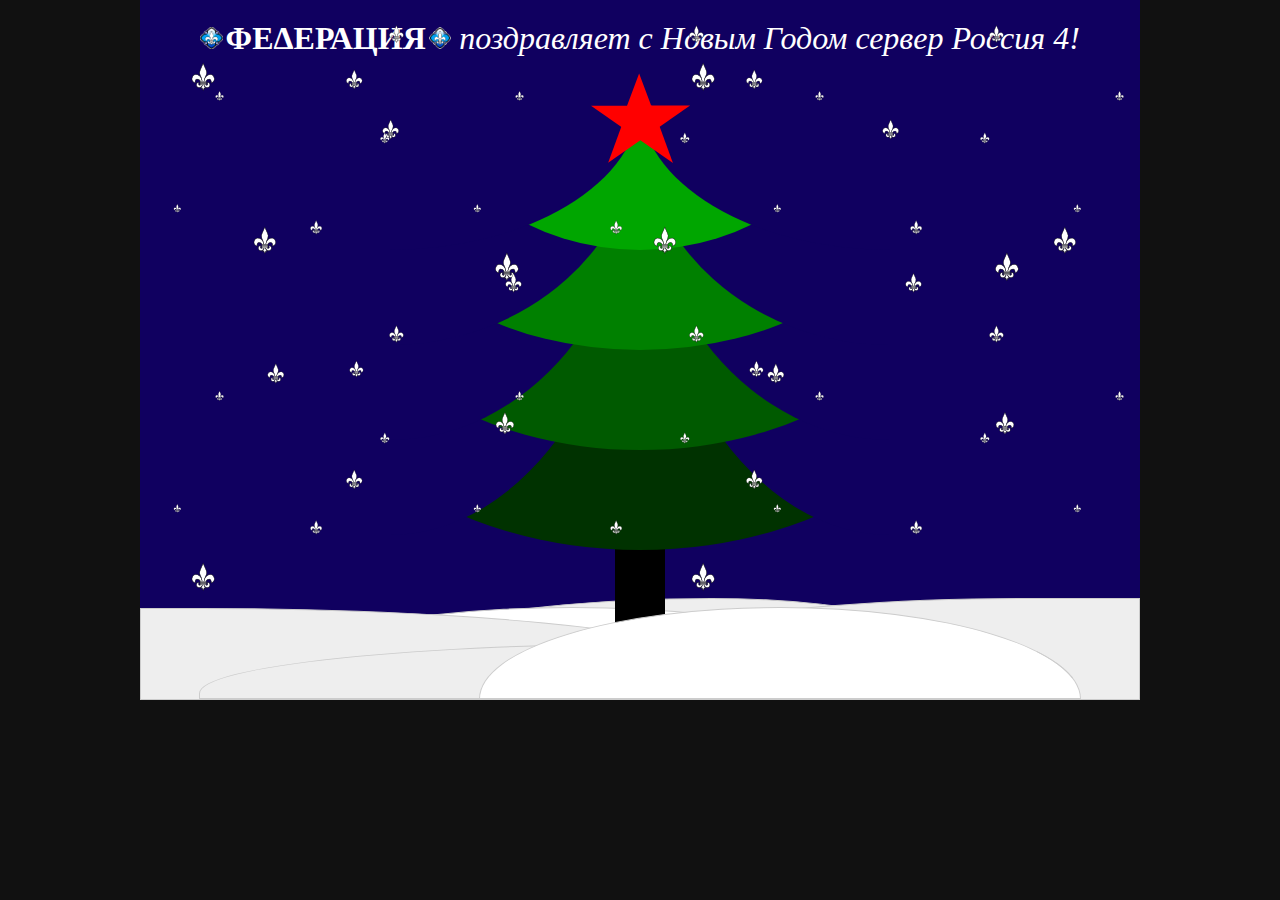
<file: index.html>
<?xml version="1.0" encoding="UTF-8" ?>
<!DOCTYPE html PUBLIC "-//W3C//DTD XHTML 1.0 Strict//EN" "http://www.w3.org/TR/xhtml1/DTD/xhtml1-strict.dtd">
<html xmlns="http://www.w3.org/1999/xhtml" xml:lang="en" lang="en">
  <head>
    <meta http-equiv="Content-Type" content="text/html; charset=UTF-8" />
    <title>Happy New Year!</title>
    <link rel="stylesheet" type="text/css" href="./css/default.css" />
    <script src="http://code.jquery.com/jquery-1.10.2.min.js"></script>
    <script src="./js/def.js"></script>
  </head>
  <body>
    <div id="content">
      <div class="snowdrift" id="snowdrift1"></div>
<div class="fir center">
  <div class="trunk"></div>
  <div class="stage" id="stage1"></div>
  <div class="stage" id="stage2"></div>
  <div class="stage" id="stage3"></div>
  <div class="stage" id="stage4"></div>
</div>
<div id="star"></div>
<div id="garland1" class="garland">
  <div class="light-1 light1"></div>
  <div class="light-2 light2"></div>
  <div class="light-3 light3"></div>
  <div class="light-4 light4"></div>
  <div class="light-1 light5"></div>
  <div class="light-2 light6"></div>
  <div class="light-3 light7"></div>
  <div class="light-4 light8"></div>
  <div class="light-1 light9"></div>
  <div class="light-2 light10"></div>
  <div class="light-3 light11"></div>
  <div class="light-4 light12"></div>
  <div class="light-1 light13"></div>
  <div class="light-2 light14"></div>
  <div class="light-3 light15"></div>
</div>
<div id="garland2" class="garland">
  <div class="light-4 light1"></div>
  <div class="light-1 light2"></div>
  <div class="light-2 light3"></div>
  <div class="light-3 light4"></div>
  <div class="light-4 light5"></div>
  <div class="light-1 light6"></div>
  <div class="light-2 light7"></div>
  <div class="light-3 light8"></div>
  <div class="light-4 light9"></div>
  <div class="light-1 light10"></div>
  <div class="light-2 light11"></div>
  <div class="light-3 light12"></div>
  <div class="light-4 light13"></div>
  <div class="light-1 light14"></div>
  <div class="light-2 light15"></div>
</div>
<div id="garland3" class="garland">
  <div class="light-3 light1"></div>
  <div class="light-4 light2"></div>
  <div class="light-1 light3"></div>
  <div class="light-2 light4"></div>
  <div class="light-3 light5"></div>
  <div class="light-4 light6"></div>
  <div class="light-1 light7"></div>
  <div class="light-2 light8"></div>
  <div class="light-3 light9"></div>
  <div class="light-4 light10"></div>
  <div class="light-1 light11"></div>
  <div class="light-2 light12"></div>
  <div class="light-3 light13"></div>
  <div class="light-4 light14"></div>
  <div class="light-1 light15"></div>
</div>
<div id="garland4" class="garland">
  <div class="light-2 light1"></div>
  <div class="light-3 light2"></div>
  <div class="light-4 light3"></div>
  <div class="light-1 light4"></div>
  <div class="light-2 light5"></div>
  <div class="light-3 light6"></div>
  <div class="light-4 light7"></div>
  <div class="light-1 light8"></div>
  <div class="light-2 light9"></div>
  <div class="light-3 light10"></div>
  <div class="light-4 light11"></div>
  <div class="light-1 light12"></div>
  <div class="light-2 light13"></div>
  <div class="light-3 light14"></div>
  <div class="light-4 light15"></div>
</div>
<div class="hny center">
  <span class="federatio">ΦΕΔΕΡΑЦИЯ</span> поздравляет с Новым Годом сервер Россия 4!
</div>
<div class="snowflake1"></div>
<div class="snowflake2"></div>
<div class="snowflake3"></div>
<div class="snowdrift" id="snowdrift2"></div>
<div class="snowdrift" id="snowdrift3"></div>

    </div>
  </body>
</html>
</file>
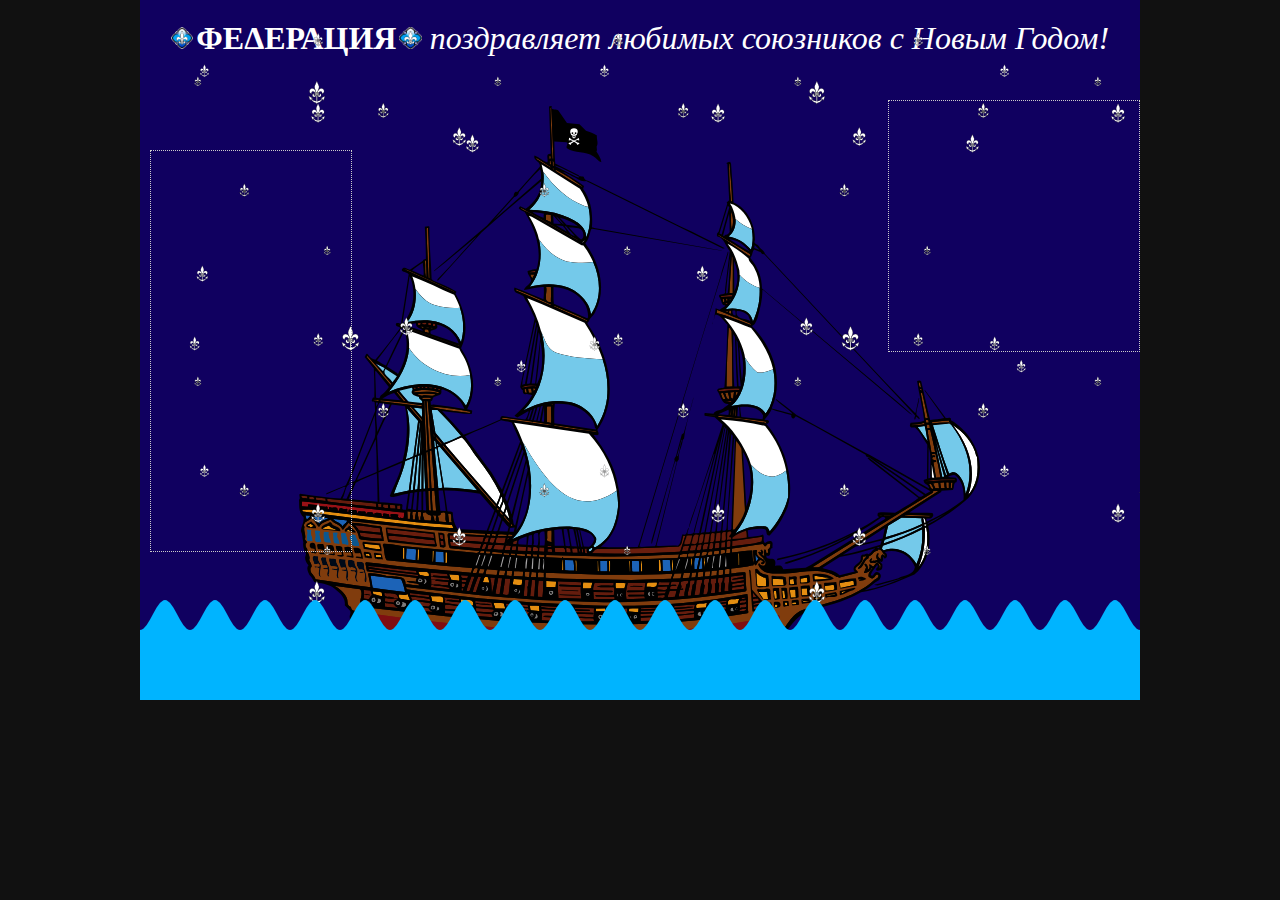
<file: tortuga.html>
<?xml version="1.0" encoding="UTF-8" ?>
<!DOCTYPE html PUBLIC "-//W3C//DTD XHTML 1.0 Strict//EN" "http://www.w3.org/TR/xhtml1/DTD/xhtml1-strict.dtd">
<html xmlns="http://www.w3.org/1999/xhtml" xml:lang="en" lang="en">
  <head>
    <meta http-equiv="Content-Type" content="text/html; charset=UTF-8" />
    <title>Happy New Year!</title>
    <link rel="stylesheet" type="text/css" href="./css/default.css" />
    <script src="http://code.jquery.com/jquery-1.10.2.min.js"></script>
    <script src="./js/def.js"></script>
  </head>
  <body>
    <div id="content">
      <div class="ship"></div>

<div class="hny center">
  <span class="federatio">ΦΕΔΕΡΑЦИЯ</span> поздравляет любимых
  союзников с Новым Годом!
</div>
<div class="snowanch1"></div>
<div class="snowanch2"></div>
<div class="snowanch3"></div>
<div class="waves"></div>
<div id="snowmaiden"></div>
<div id="grandfatherfrost"></div>

    </div>
  </body>
</html>
</file>
<file: css/default.css>
@font-face {
  font-family: 'Tinos';
  font-style: normal;
  font-weight: 400;
  src: local('Tinos'), url(http://themes.googleusercontent.com/static/fonts/tinos/v5/C8vzv480UKDveCPk8l9XHQ.woff) format('woff');
}
@font-face {
  font-family: 'Tinos';
  font-style: normal;
  font-weight: 700;
  src: local('Tinos Bold'), local('Tinos-Bold'), url(http://themes.googleusercontent.com/static/fonts/tinos/v5/r7ygpzWtF3nxLEGd26jZfvesZW2xOQ-xsNqO47m55DA.woff) format('woff');
}
@font-face {
  font-family: 'Neucha';
  font-style: normal;
  font-weight: 400;
  src: local('Neucha'), url(http://themes.googleusercontent.com/static/fonts/neucha/v4/XE-CQUm9nMnSxYSbi8LNmQ.woff) format('woff');
}

html {
   width: 100%;
   height: 100%;
   background-color: #111;
}
body {
   width: 1000px;
   height: 700px;
   font-family: 'Neucha', cursive;
   font-size: xx-large;
   font-style: italic;
   margin: auto;
   background-color: #100060;
   position: relative;
}

.center {
   margin: auto;
}

.hny {
   position: absolute;
   color: white;
   text-align: center;
   top: 20px;
   width: 1000px;
}

.federatio {
   font-weight: bold;
   font-style: normal;
   font-family: 'Tinos', serif;
}
.federatio:before, .federatio:after {
   background: url("/images/fed.png") no-repeat center center;
   -webkit-background-size: cover;
   -moz-background-size: cover;
   -o-background-size: cover;
   -ms-background-size: cover;
   background-size: cover;
   display: inline-block;
   height: 0.7em;
   width: 0.7em;
   content: "";
}
.federatio:before {
   margin-right: 3px;
}
.federatio:after {
   margin-left: 3px;
}


@keyframes snow1 {
   0% {
      background-position: 0px 0px;
   }
   100% {
      background-position: 500px 1000px;
   }
}
@-moz-keyframes snow1 {
   0% {
      background-position: 0px 0px;
   }
   100% {
      background-position: 500px 1000px;
   }
}
@-webkit-keyframes snow1 {
   0% {
      background-position: 0px 0px;
   }
   100% {
      background-position: 500px 1000px;
   }
}
@-ms-keyframes snow1 {
   0% {
      background-position: 0px 0px;
   }
   100% {
      background-position: 500px 1000px;
   }
}
@keyframes snow2 {
   0% {
      background-position: 0px 0px;
   }
   100% {
      background-position: 400px 400px;
   }
}
@-moz-keyframes snow2 {
   0% {
      background-position: 0px 0px;
   }
   100% {
      background-position: 400px 400px;
   }
}
@-webkit-keyframes snow2 {
   0% {
      background-position: 0px 0px;
   }
   100% {
      background-position: 400px 400px;
   }
}
@-ms-keyframes snow2 {
   0% {
      background-position: 0px 0px;
   }
   100% {
      background-position: 400px 400px;
   }
}
@keyframes snow3 {
   0% {
      background-position: 0px 0px;
   }
   100% {
      background-position: 600px 300px;
   }
}
@-moz-keyframes snow3 {
   0% {
      background-position: 0px 0px;
   }
   100% {
      background-position: 600px 300px;
   }
}
@-webkit-keyframes snow3 {
   0% {
      background-position: 0px 0px;
   }
   100% {
      background-position: 600px 300px;
   }
}
@-ms-keyframes snow3 {
   0% {
      background-position: 0px 0px;
   }
   100% {
      background-position: 600px 300px;
   }
}

div[class^=snowflake], div[class^=snowanch] {
   position: absolute;
   top: 0px;
   left: 0px;
   height: 100%;
   width: 100%;
}
.snowflake1, .snowanch1 {
   -webkit-animation: snow1 25s linear infinite;
   -moz-animation: snow1 25s linear infinite;
   -ms-animation: snow1 25s linear infinite;
   animation: snow1 25s linear infinite;
}
.snowflake2, .snowanch2 {
   -webkit-animation: snow2 25s linear infinite;
   -moz-animation: snow2 25s linear infinite;
   -ms-animation: snow2 25s linear infinite;
   animation: snow2 25s linear infinite;
}
.snowflake3, .snowanch3 {
   -webkit-animation: snow3 25s linear infinite;
   -moz-animation: snow3 25s linear infinite;
   -ms-animation: snow3 25s linear infinite;
   animation: snow3 25s linear infinite;
}
.snowflake1 {
   background: url("/images/snowflake1.png") repeat;
}
.snowflake2 {
   background: url("/images/snowflake2.png") repeat;
}
.snowflake3 {
   background: url("/images/snowflake3.png") repeat;
}
.snowanch1 {
   background: url("/images/snowanch1.png") repeat;
}
.snowanch2 {
   background: url("/images/snowanch2.png") repeat;
}
.snowanch3 {
   background: url("/images/snowanch3.png") repeat;
}

.fir {
   position: relative;
   width: auto;
   height: 650px;
}
.fir div {
   position: absolute;
}
.fir .stage {
   -webkit-border-radius: 100%;
   -moz-border-radius: 100%;
   -ms-border-radius: 100%;
   border-radius: 100%;
}
.fir .stage:before, .fir .stage:after {
   position: absolute;
   content: "";
   background-color: #100060;
}
.fir .stage:before {
   -webkit-border-radius: 0 0 50% 0;
   -moz-border-radius: 0 0 50% 0;
   -ms-border-radius: 0 0 50% 0;
   border-radius: 0 0 50% 0;
}
.fir .stage:after {
   -webkit-border-radius: 0 0 0 50%;
   -moz-border-radius: 0 0 0 50%;
   -ms-border-radius: 0 0 0 50%;
   border-radius: 0 0 0 50%;
}

.trunk {
   background-color: black;
   width: 50px;
   height: 500px;
   bottom: 0;
   left: 475px;
}

#stage1 {
   background-color: #003200;
   bottom: 100px;
   left: 150px;
   width: 700px;
   height: 500px;
}
#stage1:before, #stage1:after {
   bottom: 15px;
   width: 500px;
   height: 750px;
}
#stage1:before {
   left: -150px;
}
#stage1:after {
   right: -150px;
}

#stage2 {
   background-color: #005a00;
   bottom: 200px;
   left: 200px;
   width: 600px;
   height: 400px;
}
#stage2:before, #stage2:after {
   bottom: 10px;
   width: 500px;
   height: 600px;
}
#stage2:before {
   left: -200px;
}
#stage2:after {
   right: -200px;
}

#stage3 {
   background-color: #008000;
   bottom: 300px;
   left: 250px;
   width: 500px;
   height: 300px;
}
#stage3:before, #stage3:after {
   bottom: 5px;
   width: 500px;
   height: 450px;
}
#stage3:before {
   left: -250px;
}
#stage3:after {
   right: -250px;
}

#stage4 {
   background-color: #00a600;
   bottom: 400px;
   left: 300px;
   width: 400px;
   height: 300px;
}
#stage4:before, #stage4:after {
   bottom: 0px;
   width: 500px;
   height: 300px;
}
#stage4:before {
   left: -300px;
}
#stage4:after {
   right: -300px;
}

.snowdrift {
   border: #ccc solid 1px;
   bottom: 0px;
   background-color: #eee;
   position: absolute;
   -webkit-border-radius: 60% 40% 0% 0%/100% 70% 0% 0%;
   -moz-border-radius: 60% 40% 0% 0%/100% 70% 0% 0%;
   -ms-border-radius: 60% 40% 0% 0%/100% 70% 0% 0%;
   border-radius: 60% 40% 0% 0%/100% 70% 0% 0%;
}
.snowdrift:before {
   border: #ccc solid 1px;
   content: "";
   width: 100%;
   height: 90%;
   bottom: 0px;
   left: -10%;
   background-color: #fff;
   -webkit-border-radius: 50% 50% 0% 0%/100% 100% 0% 0%;
   -moz-border-radius: 50% 50% 0% 0%/100% 100% 0% 0%;
   -ms-border-radius: 50% 50% 0% 0%/100% 100% 0% 0%;
   border-radius: 50% 50% 0% 0%/100% 100% 0% 0%;
   position: absolute;
}
.snowdrift:after {
   border: #ccc solid 1px;
   content: "";
   width: 100%;
   height: 60%;
   bottom: 0px;
   right: -10%;
   background-color: #eee;
   z-index: 0;
   -webkit-border-radius: 80% 20% 0% 0%/90% 80% 0% 0%;
   -moz-border-radius: 80% 20% 0% 0%/90% 80% 0% 0%;
   -ms-border-radius: 80% 20% 0% 0%/90% 80% 0% 0%;
   border-radius: 80% 20% 0% 0%/90% 80% 0% 0%;
   position: absolute;
}

#snowdrift1 {
   left: 15%;
   width: 70%;
   height: 100px;
}
#snowdrift2 {
   left: 0%;
   width: 60%;
   height: 90px;
   -webkit-border-radius: 0% 90% 0% 0%/0% 70% 0% 0%;
   -moz-border-radius: 0% 90% 0% 0%/0% 70% 0% 0%;
   -ms-border-radius: 0% 90% 0% 0%/0% 70% 0% 0%;
   border-radius: 0% 90% 0% 0%/0% 70% 0% 0%;
}
#snowdrift2:before { display: none; }
#snowdrift3 {
   right: 0%;
   width: 60%;
   height: 100px;
   -webkit-border-radius: 80% 0% 0%/90% 0% 0% 0%;
   -moz-border-radius: 80% 0% 0%/90% 0% 0% 0%;
   -ms-border-radius: 80% 0% 0%/90% 0% 0% 0%;
   border-radius: 80% 0% 0%/90% 0% 0% 0%;
}
#snowdrift3:after { display: none; }

div [class^="light-"] {
   -webkit-border-radius: 100%;
   -moz-border-radius: 100%;
   -ms-border-radius: 100%;
   border-radius: 100%;
   position: relative;
   width: 10px;
   height: 10px;
}

@keyframes light1 {
   0%, 100% {
      background-color: #999;
   }
   50% {
      background: #fcc;
   }
   80% {
      background: #f00;
   }
}
@-ms-keyframes light1 {
   0%, 100% {
      background-color: #999;
   }
   50% {
      background: #fcc;
   }
   80% {
      background: #f00;
   }
}
@-moz-keyframes light1 {
   0%, 100% {
      background-color: #999;
   }
   50% {
      background: #fcc;
   }
   80% {
      background: #f00;
   }
}
@-webkit-keyframes light1 {
   0%, 100% {
      background-color: #999;
   }
   50% {
      background: #fcc;
   }
   80% {
      background: #f00;
   }
}
.light-1 {
   -webkit-animation: light1 2s linear infinite;
   -moz-animation: light1 2s linear infinite;
   -ms-animation: light1 2s linear infinite;
   animation: light1 2s linear infinite;
}

@keyframes light2 {
   0%, 100% {
      background-color: #999;
   }
   50% {
      background: #cfc;
   }
   80% {
      background: #0f0;
   }
}
@-ms-keyframes light2 {
   0%, 100% {
      background-color: #999;
   }
   50% {
      background: #cfc;
   }
   80% {
      background: #0f0;
   }
}
@-moz-keyframes light2 {
   0%, 100% {
      background-color: #999;
   }
   50% {
      background: #cfc;
   }
   80% {
      background: #0f0;
   }
}
@-webkit-keyframes light2 {
   0%, 100% {
      background-color: #999;
   }
   50% {
      background: #cfc;
   }
   80% {
      background: #0f0;
   }
}
.light-2 {
   -webkit-animation: light2 2s ease -1s infinite;
   -moz-animation: light2 2s ease -1s infinite;
   -ms-animation: light2 2s ease -1s infinite;
   animation: light2 2s ease -1s infinite;
}

@keyframes light3 {
   0%, 100% {
      background-color: #999;
   }
   50% {
      background: #ccf;
   }
   80% {
      background: #00f;
   }
}
@-ms-keyframes light3 {
   0%, 100% {
      background-color: #999;
   }
   50% {
      background: #ccf;
   }
   80% {
      background: #00f;
   }
}
@-moz-keyframes light3 {
   0%, 100% {
      background-color: #999;
   }
   50% {
      background: #ccf;
   }
   80% {
      background: #00f;
   }
}
@-webkit-keyframes light3 {
   0%, 100% {
      background-color: #999;
   }
   50% {
      background: #ccf;
   }
   80% {
      background: #00f;
   }
}
.light-3 {
   -webkit-animation: light3 2s ease -500ms infinite;
   -moz-animation: light3 2s ease -500ms infinite;
   -ms-animation: light3 2s ease -500ms infinite;
   animation: light3 2s ease -500ms infinite;
}

@keyframes light4 {
   0%, 100% {
      background-color: #999;
   }
   50% {
      background: #ffc;
   }
   80% {
      background: #ff0;
   }
}
@-ms-keyframes light4 {
   0%, 100% {
      background-color: #999;
   }
   50% {
      background: #ffc;
   }
   80% {
      background: #ff0;
   }
}
@-moz-keyframes light4 {
   0%, 100% {
      background-color: #999;
   }
   50% {
      background: #ffc;
   }
   80% {
      background: #ff0;
   }
}
@-webkit-keyframes light4 {
   0%, 100% {
      background-color: #999;
   }
   50% {
      background: #ffc;
   }
   80% {
      background: #ff0;
   }
}
.light-4 {
   -webkit-animation: light4 2s linear -1500ms infinite;
   -moz-animation: light4 2s linear -1500ms infinite;
   -ms-animation: light4 2s linear -1500ms infinite;
   animation: light4 2s linear -1500ms infinite;
}

@keyframes star {
   0%, 100% {
      border-bottom: 70px  solid #f00;
   }
   25% {
      border-bottom: 70px  solid #ff0;
   }
   50% {
      border-bottom: 70px  solid #0f0;
   }
   75% {
      border-bottom: 70px  solid #00f;
   }
}
@-ms-keyframes star {
   0%, 100% {
      border-bottom: 70px  solid #f00;
   }
   25% {
      border-bottom: 70px  solid #ff0;
   }
   50% {
      border-bottom: 70px  solid #0f0;
   }
   75% {
      border-bottom: 70px  solid #00f;
   }
}
@-moz-keyframes star {
   0%, 100% {
      border-bottom: 70px  solid #f00;
   }
   25% {
      border-bottom: 70px  solid #ff0;
   }
   50% {
      border-bottom: 70px  solid #0f0;
   }
   75% {
      border-bottom: 70px  solid #00f;
   }
}
@-webkit-keyframes star {
   0%, 100% {
      border-bottom: 70px  solid #f00;
   }
   25% {
      border-bottom: 70px  solid #ff0;
   }
   50% {
      border-bottom: 70px  solid #0f0;
   }
   75% {
      border-bottom: 70px  solid #00f;
   }
}
@keyframes star-b {
   0%, 100% {
      border-bottom: 80px  solid #f00;
   }
   25% {
      border-bottom: 80px  solid #ff0;
   }
   50% {
      border-bottom: 80px  solid #0f0;
   }
   75% {
      border-bottom: 80px  solid #00f;
   }
}
@-ms-keyframes star-b {
   0%, 100% {
      border-bottom: 80px  solid #f00;
   }
   25% {
      border-bottom: 80px  solid #ff0;
   }
   50% {
      border-bottom: 80px  solid #0f0;
   }
   75% {
      border-bottom: 80px  solid #00f;
   }
}
@-moz-keyframes star-b {
   0%, 100% {
      border-bottom: 80px  solid #f00;
   }
   25% {
      border-bottom: 80px  solid #ff0;
   }
   50% {
      border-bottom: 80px  solid #0f0;
   }
   75% {
      border-bottom: 80px  solid #00f;
   }
}
@-webkit-keyframes star-b {
   0%, 100% {
      border-bottom: 80px  solid #f00;
   }
   25% {
      border-bottom: 80px  solid #ff0;
   }
   50% {
      border-bottom: 80px  solid #0f0;
   }
   75% {
      border-bottom: 80px  solid #00f;
   }
}

#star {
   -webkit-animation: star 5s linear infinite;
   -moz-animation: star 5s linear infinite;
   -ms-animation: star 5s linear infinite;
   animation: star 5s linear infinite;
   position: absolute;
   top: 85px;
   left: 402px;
   display: block;
   color: red;
   width: 0px;
   height: 0px;
   border-right:  100px solid transparent;
   border-bottom: 70px  solid red;
   border-left:   100px solid transparent;
   -moz-transform:    scale(0.5) rotate(35deg);
   -webkit-transform: scale(0.5) rotate(35deg);
   -ms-transform:     scale(0.5) rotate(35deg);
   transform:         scale(0.5) rotate(35deg);
}
#star:before {
   -webkit-animation: star 5s linear infinite;
   -moz-animation: star 5s linear infinite;
   -ms-animation: star 5s linear infinite;
   animation: star 5s linear infinite;
   border-bottom: 80px solid red;
   border-left: 30px solid transparent;
   border-right: 30px solid transparent;
   position: absolute;
   height: 0;
   width: 0;
   top: -45px;
   left: -65px;
   display: block;
   content: '';
   -webkit-transform: rotate(-35deg);
   -moz-transform:    rotate(-35deg);
   -ms-transform:     rotate(-35deg);
   transform:         rotate(-35deg);
}
#star:after {
   -webkit-animation: star 5s linear infinite;
   -moz-animation: star 5s linear infinite;
   -ms-animation: star 5s linear infinite;
   animation: star 5s linear infinite;
   position: absolute;
   display: block;
   color: red;
   top: 3px;
   left: -105px;
   width: 0px;
   height: 0px;
   content: '';
   border-right: 100px solid transparent;
   border-bottom: 70px solid red;
   border-left: 100px solid transparent;
   -webkit-transform: rotate(-70deg);
   -moz-transform:    rotate(-70deg);
   -ms-transform:     rotate(-70deg);
   transform:         rotate(-70deg);
}

.garland {
   position: absolute;
}
#garland1 {
   top: 500px;
   left: 360px;
   -webkit-transform: scaleX(1.25);
   -moz-transform:    scaleX(1.25);
   -ms-transform:     scaleX(1.25);
   transform:         scaleX(1.25);
}
#garland1 div {
   -webkit-transform: scaleX(0.8);
   -moz-transform:    scaleX(0.8);
   -ms-transform:     scaleX(0.8);
   transform:         scaleX(0.8);
}
#garland2 {
   top: 400px;
   left: 380px;
   -webkit-transform: scaleX(1.1);
   -moz-transform:    scaleX(1.1);
   -ms-transform:     scaleX(1.1);
   transform:         scaleX(1.1);
}
#garland2 div {
   -webkit-transform: scaleX(0.9);
   -moz-transform:    scaleX(0.9);
   -ms-transform:     scaleX(0.9);
   transform:         scaleX(0.9);
}
#garland3 {
   top: 290px;
   left: 410px;
   -webkit-transform: scaleX(0.8);
   -moz-transform:    scaleX(0.8);
   -ms-transform:     scaleX(0.8);
   transform:         scaleX(0.8);
}
#garland3 div {
   -webkit-transform: scaleX(1.25);
   -moz-transform:    scaleX(1.25);
   -ms-transform:     scaleX(1.25);
   transform:         scaleX(1.25);
}
#garland4 {
   top: 210px;
   left: 420px;
   -webkit-transform: scaleX(0.7);
   -moz-transform:    scaleX(0.7);
   -ms-transform:     scaleX(0.7);
   transform:         scaleX(0.7);
}
#garland4 div {
   -webkit-transform: scaleX(1.43);
   -moz-transform:    scaleX(1.43);
   -ms-transform:     scaleX(1.43);
   transform:         scaleX(1.43);
}

.light1 {
   left: 0px;
}
.light2 {
   left: 15px;
}
.light3 {
   top: -4px;
   left: 30px;
}
.light4 {
   top: -15px;
   left: 45px;
}
.light5 {
   top: -30px;
   left: 60px;
}
.light6 {
   top: -50px;
   left: 75px;
}
.light7 {
   top: -70px;
   left: 90px;
}
.light8 {
   top: -85px;
   left: 105px;
}
.light9 {
   top: -90px;
   left: 120px;
}
.light10 {
   top: -90px;
   left: 135px;
}
.light11 {
   top: -90px;
   left: 150px;
}
.light12 {
   top: -95px;
   left: 165px;
}
.light13 {
   top: -105px;
   left: 180px;
}
.light14 {
   top: -120px;
   left: 195px;
}
.light15 {
   top: -140px;
   left: 210px;
}

@keyframes waves {
   0% {
      background-position: 0 -150%; /*, 0 top;*/
   }
   25% {
      background-position: 10% -10%; /*, 75% -150%;*/
   }
   50% {
      background-position: 0% -140%; /*, 150% -10%;*/
   }
   75% {
      background-position: -10% -20%; /*, 225% -130%;*/
   }
   100% {
      background-position: 0% -150%; /*, 300% top;*/
   }
}
@-ms-keyframes waves {
   0% {
      background-position: 0 -150%; /*, 0 top;*/
   }
   25% {
      background-position: 10% -10%; /*, 75% -150%;*/
   }
   50% {
      background-position: 0% -140%; /*, 150% -10%;*/
   }
   75% {
      background-position: -10% -20%; /*, 225% -130%;*/
   }
   100% {
      background-position: 0% -150%; /*, 300% top;*/
   }
}
@-moz-keyframes waves {
   0% {
      background-position: 0 -150%; /*, 0 top;*/
   }
   25% {
      background-position: 10% -10%; /*, 75% -150%;*/
   }
   50% {
      background-position: 0% -140%; /*, 150% -10%;*/
   }
   75% {
      background-position: -10% -20%; /*, 225% -130%;*/
   }
   100% {
      background-position: 0% -150%; /*, 300% top;*/
   }
}
@-webkit-keyframes waves {
   0% {
      background-position: 0 -150%; /*, 0 top;*/
   }
   25% {
      background-position: 10% -10%; /*, 75% -150%;*/
   }
   50% {
      background-position: 0% -140%; /*, 150% -10%;*/
   }
   75% {
      background-position: -10% -20%; /*, 225% -130%;*/
   }
   100% {
      background-position: 0% -150%; /*, 300% top;*/
   }
}

.waves {
   position: absolute;
   width: 100%;
   height: 100px;
   bottom: 0px;
   background: url("/images/wave1.png") repeat-x;
   -webkit-animation: waves 30s linear infinite;
   -moz-animation: waves 30s linear infinite;
   -ms-animation: waves 30s linear infinite;
   animation: waves 30s linear infinite;
}

@keyframes ship {
   0%, 100% {
      -webkit-transform: translate(0px, 20px) rotate(5deg);
      -moz-transform: translate(0px, 20px) rotate(5deg);
      -ms-transform: translate(0px, 20px) rotate(5deg);
      transform: translate(0px, 20px) rotate(5deg);
   }
   25% {
      -webkit-transform: translate(5px, -5px) rotate(0deg);
      -moz-transform: translate(5px, -5px) rotate(0deg);
      -ms-transform: translate(5px, -5px) rotate(0deg);
      transform: translate(5px, -5px) rotate(0deg);
   }
   50% {
      -webkit-transform: translate(5px, -5px) rotate(-5deg);
      -moz-transform: translate(5px, -5px) rotate(-5deg);
      -ms-transform: translate(5px, -5px) rotate(-5deg);
      transform: translate(5px, -5px) rotate(-5deg);
   }
   75% {
      -webkit-transform: translate(-5px, 0px) rotate(0deg);
      -moz-transform: translate(-5px, 0px) rotate(0deg);
      -ms-transform: translate(-5px, 0px) rotate(0deg);
      transform: translate(-5px, 0px) rotate(0deg);
   }
}
@-ms-keyframes ship {
   0%, 100% {
      -ms-transform: translate(0px, 20px) rotate(5deg);
      transform: translate(0px, 20px) rotate(5deg);
   }
   25% {
      -ms-transform: translate(5px, -5px) rotate(0deg);
      transform: translate(5px, -5px) rotate(0deg);
   }
   50% {
      -ms-transform: translate(5px, -5px) rotate(-5deg);
      transform: translate(5px, -5px) rotate(-5deg);
   }
   75% {
      -ms-transform: translate(-5px, 0px) rotate(0deg);
      transform: translate(-5px, 0px) rotate(0deg);
   }
}
@-moz-keyframes ship {
   0%, 100% {
      -moz-transform: translate(0px, 20px) rotate(5deg);
      transform: translate(0px, 20px) rotate(5deg);
   }
   25% {
      -moz-transform: translate(5px, -5px) rotate(0deg);
      transform: translate(5px, -5px) rotate(0deg);
   }
   50% {
      -moz-transform: translate(5px, -5px) rotate(-5deg);
      transform: translate(5px, -5px) rotate(-5deg);
   }
   75% {
      -moz-transform: translate(-5px, 0px) rotate(0deg);
      transform: translate(-5px, 0px) rotate(0deg);
   }
}
@-webkit-keyframes ship {
   0%, 100% {
      -webkit-transform: translate(0px, 20px) rotate(5deg);
      transform: translate(0px, 20px) rotate(5deg);
   }
   25% {
      -webkit-transform: translate(5px, -5px) rotate(0deg);
      transform: translate(5px, -5px) rotate(0deg);
   }
   50% {
      -webkit-transform: translate(5px, -5px) rotate(-5deg);
      transform: translate(5px, -5px) rotate(-5deg);
   }
   75% {
      -webkit-transform: translate(-5px, 0px) rotate(0deg);
      transform: translate(-5px, 0px) rotate(0deg);
   }
}

.ship {
   background: url("/images/ship.svg") no-repeat bottom center;
   position: absolute;
   left: 100px;
   bottom: 20px;
   width: 800px;
   height: 700px;
   -webkit-animation: ship 20s linear infinite;
   -moz-animation: ship 20s linear infinite;
   -ms-animation: ship 20s linear infinite;
   animation: ship 20s linear infinite;
}

div#snowmaiden {
   position: absolute;
   border: 1px dotted #ccc;
   left: 10px;
   top: 150px;
   width: 200px;
   height: 400px;
}
.snowmaiden-hover {
   background: url("/images/Ivvi.png") no-repeat center;
   background-size: contain;
}

div#grandfatherfrost {
   position: absolute;
   border: 1px dotted #ccc;
   right: 0px;
   top: 100px;
   width: 250px;
   height: 250px;
}
.grandfatherfrost-hover {
   background: url("/images/Andrei.png") no-repeat center;
   background-size: contain;
}
</file>
